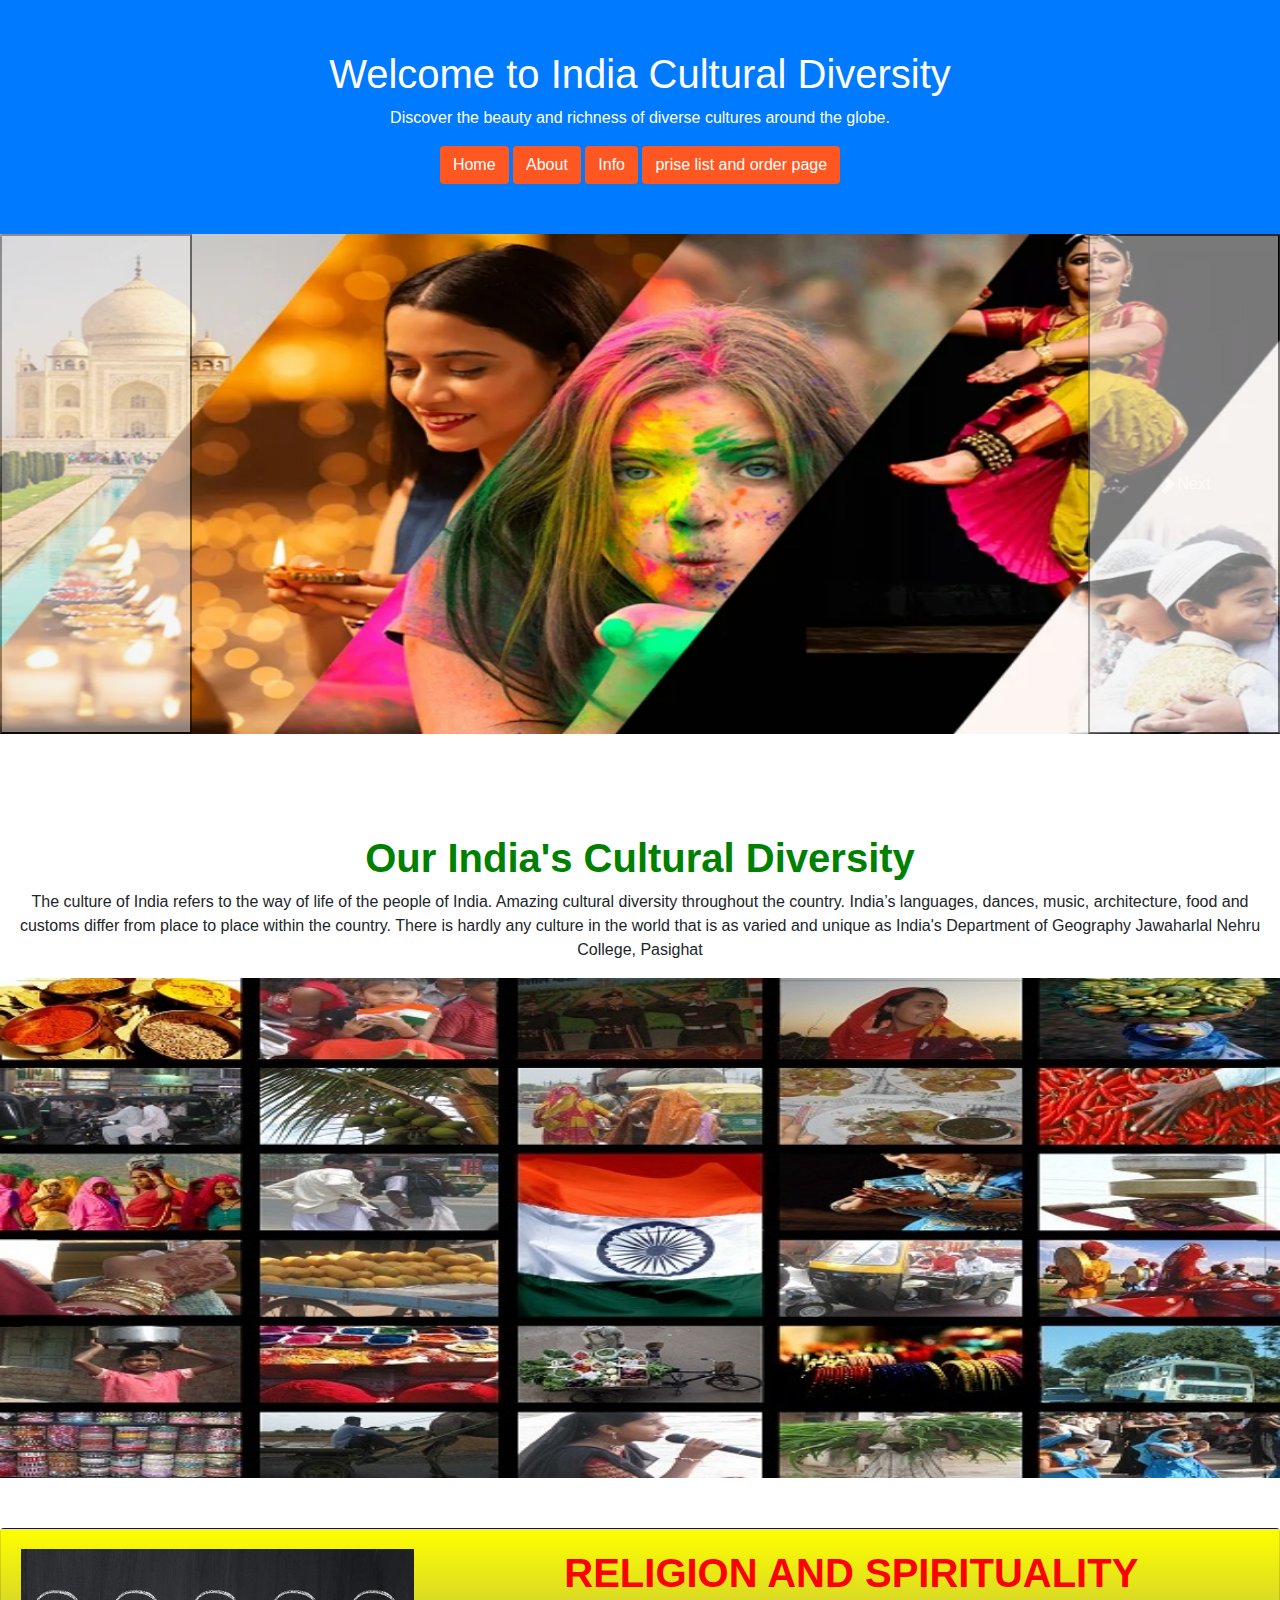
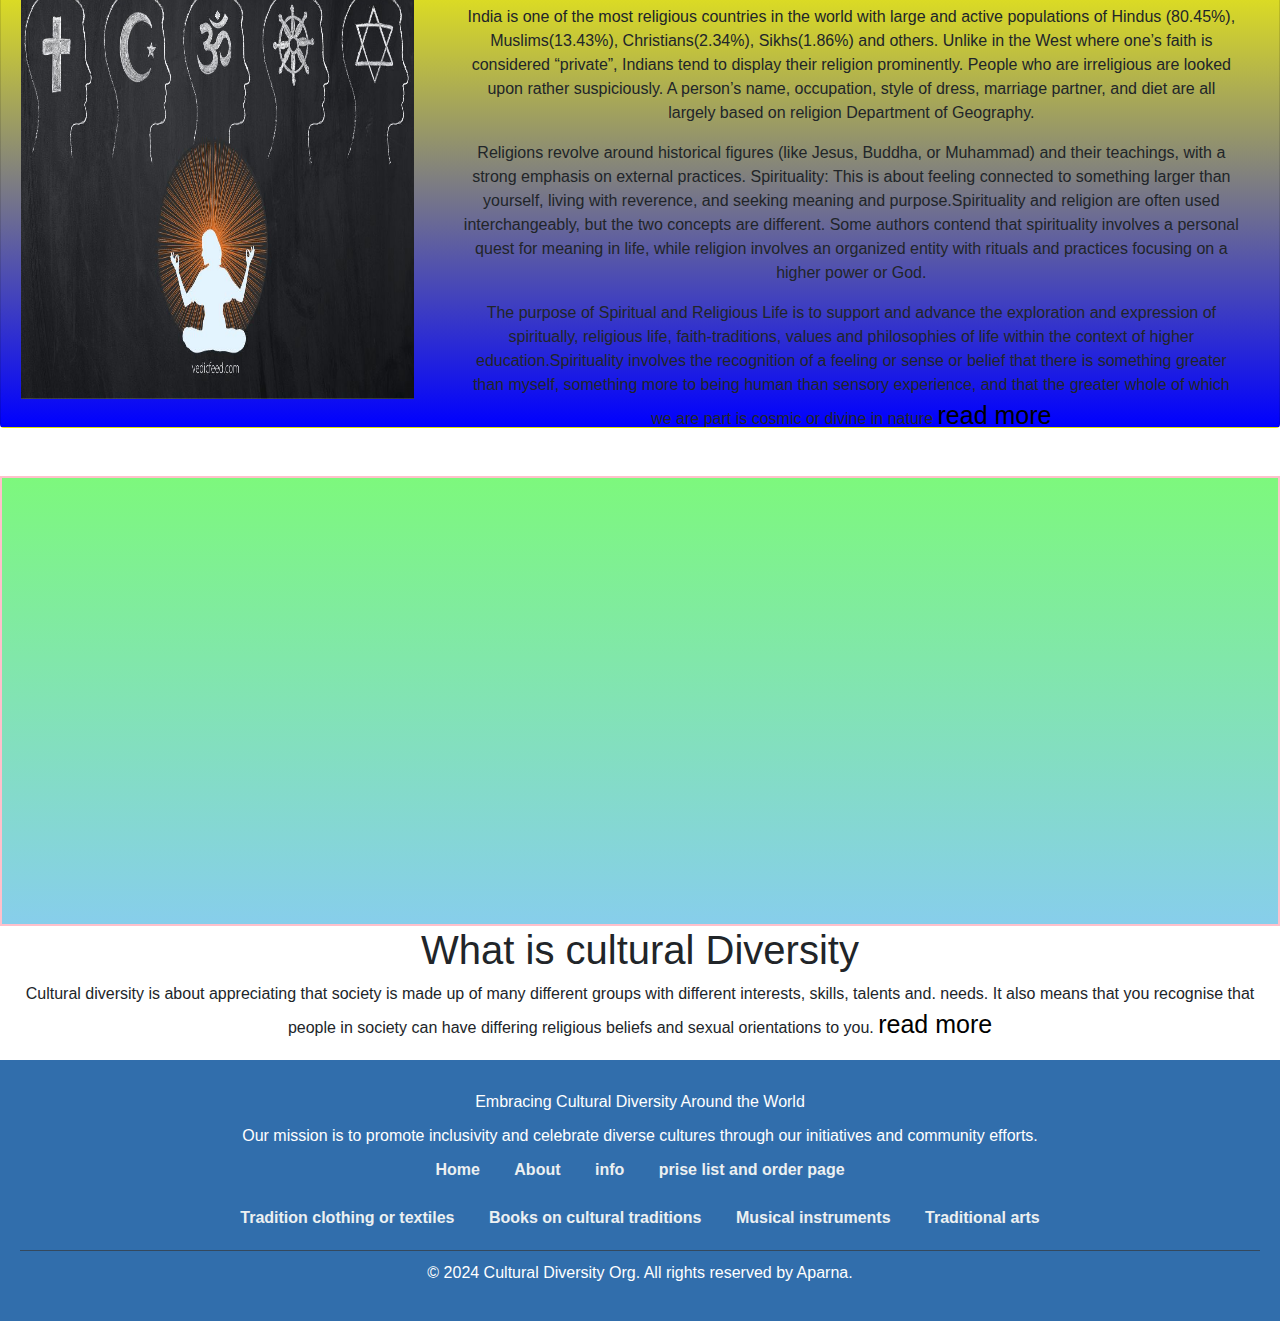
<file: index.html>
<!DOCTYPE html>
<html lang="en">

<head>
    <meta charset="UTF-8">
    <meta name="viewport" content="width=device-width, initial-scale=1.0">
    <title>Welcome - Cultural Diversity</title>
    <link href="https://stackpath.bootstrapcdn.com/bootstrap/4.5.2/css/bootstrap.min.css" rel="stylesheet">
    <link rel="stylesheet" href="style.css">
    <link href="https://cdn.jsdelivr.net/npm/bootstrap@5.0.2/dist/css/bootstrap.min.css" rel="stylesheet" integrity="sha384-EVSTQN3/azprG1Anm3QDgpJLIm9Nao0Yz1ztcQTwFspd3yD65VohhpuuCOmLASjC" crossorigin="anonymous">
    <script src="https://cdn.jsdelivr.net/npm/@popperjs/core@2.9.2/dist/umd/popper.min.js" integrity="sha384-IQsoLXl5PILFhosVNubq5LC7Qb9DXgDA9i+tQ8Zj3iwWAwPtgFTxbJ8NT4GN1R8p" crossorigin="anonymous"></script>
    <script src="https://cdn.jsdelivr.net/npm/bootstrap@5.0.2/dist/js/bootstrap.min.js" integrity="sha384-cVKIPhGWiC2Al4u+LWgxfKTRIcfu0JTxR+EQDz/bgldoEyl4H0zUF0QKbrJ0EcQF" crossorigin="anonymous"></script>
    <style>
        .welcome-section {
            background-color: #007bff;
            color: white;
            padding: 50px 0;
            text-align: center;
        }
        
        .btn-custom {
            background-color: #ff5722;
            color: white;
        }
    </style>
</head>

<body>
    <header class="welcome-section">
        <div class="container">
            <h1>Welcome to India Cultural Diversity</h1>
            <p>Discover the beauty and richness of diverse cultures around the globe.</p>
            <a href="index.html" class="btn btn-custom">Home</a>
            <a href="About.html" class="btn btn-custom">About</a>
            <a href="informative.html" class="btn btn-custom">Info</a>
            <!-- <a href="prize.html" class="btn btn-custom">prise list and order page</a> -->
            <!-- <div class="dropdown"> -->
            <a class="btn btn-custom" href="index.html" role="button" id="dropdownMenuLink" data-bs-toggle="dropdown" aria-expanded="false">
                    prise list and order page
                </a>

            <ul class="dropdown-menu" aria-labelledby="dropdownMenuLink">
                <li>
                    <a class="dropdown-item" href="textile.html">Tradition clothing or textiles</a>
                </li>
                <li>
                    <a class="dropdown-item" href="books.html">Books on cultural traditions</a>
                </li>
                <li>
                    <a class="dropdown-item" href="instruments.html">Musical instruments</a>
                </li>
                <li>
                    <a class="dropdown-item" href="arts.html">Traditional arts</a>
                </li>
            </ul>
            <!-- </div> -->
        </div>

    </header>
    <!-- <img src="welcome page for culture.webp" alt="" class=tr"img"> -->
    <div id="carouselExampleInterval" class="carousel slide" data-bs-ride="carousel">
        <div class="carousel-inner">
            <div class="carousel-item active" data-bs-interval="10000">
                <img src="welcome page for culture.webp" class="d-block w-100" alt="...">
            </div>
            <div class="carousel-item" data-bs-interval="2000">
                <img src="temples.jpg" class="d-block w-100" alt="...">
            </div>
            <div class="carousel-item">
                <img src="indian-festivals.jpg" class="d-block w-100" alt="...">
            </div>
        </div>
        <button class="carousel-control-prev" type="button" data-bs-target="#carouselExampleInterval" data-bs-slide="prev">
          <span class="carousel-control-prev-icon" aria-hidden="true"></span>
          <span class="visually-hidden">Previous</span>
        </button>
        <button class="carousel-control-next" type="button" data-bs-target="#carouselExampleInterval" data-bs-slide="next">
          <span class="carousel-control-next-icon" aria-hidden="true"></span>
          <span class="visually-hidden">Next</span>
        </button>

    </div>

    <div class="div">
        <h1 class="h1">Our India's Cultural Diversity</h1>
        <p class="p">The culture of India refers to the way of life of the people of India. Amazing cultural diversity throughout the country. India’s languages, dances, music, architecture, food and customs differ from place to place within the country. There is
            hardly any culture in the world that is as varied and unique as India's Department of Geography Jawaharlal Nehru College, Pasighat
        </p>

    </div>
    <img src="indian-culture-final-piece1.jpg" alt="" class="img">


    <div class="card">
        <div class=" row g-0 ">
            <div class="col-md-4 ">
                <img src="Religion-vs.-Spirituality.jpg " class="img-fluid rounded-start " alt="... " id="img">
            </div>
            <div class="col-md-8 ">
                <div class="card-body ">
                    <h5 id="h1">RELIGION AND SPIRITUALITY</h5>
                    <p class="card-text ">India is one of the most religious countries in the world with large and active populations of Hindus (80.45%), Muslims(13.43%), Christians(2.34%), Sikhs(1.86%) and others. Unlike in the West where one’s faith is considered “private”,
                        Indians tend to display their religion prominently. People who are irreligious are looked upon rather suspiciously. A person’s name, occupation, style of dress, marriage partner, and diet are all largely based on religion Department
                        of Geography.
                    </p>
                    <p>Religions revolve around historical figures (like Jesus, Buddha, or Muhammad) and their teachings, with a strong emphasis on external practices. Spirituality: This is about feeling connected to something larger than yourself, living
                        with reverence, and seeking meaning and purpose.Spirituality and religion are often used interchangeably, but the two concepts are different. Some authors contend that spirituality involves a personal quest for meaning in life,
                        while religion involves an organized entity with rituals and practices focusing on a higher power or God.</p>
                    <p>The purpose of Spiritual and Religious Life is to support and advance the exploration and expression of spiritually, religious life, faith-traditions, values and philosophies of life within the context of higher education.Spirituality
                        involves the recognition of a feeling or sense or belief that there is something greater than myself, something more to being human than sensory experience, and that the greater whole of which we are part is cosmic or divine in
                        nature
                        <a href="informative.html" class="read">read more</a>
                    </p>
                </div>
            </div>
        </div>
    </div>
    <br><br>
    <div class="box1">
        <iframe class="iframe" src="https://www.youtube.com/embed/dbRxuUxQ-Bg?si=sb7bfjyZ1SrWIbj0" title="YouTube video player" frameborder="0" allow="accelerometer; autoplay; clipboard-write; encrypted-media; gyroscope; picture-in-picture; web-share" referrerpolicy="strict-origin-when-cross-origin"
            allowfullscreen></iframe>
    </div>
    <div>
        <h1 class="head">What is cultural Diversity</h1>
        <p>Cultural diversity is about appreciating that society is made up of many different groups with different interests, skills, talents and. needs. It also means that you recognise that people in society can have differing religious beliefs and sexual
            orientations to you. <a href="About.html" class="read">read more</a></p>
    </div>
    <footer class="footer">
        <div class="footer-content">
            <p>Embracing Cultural Diversity Around the World</p>
            <p>Our mission is to promote inclusivity and celebrate diverse cultures through our initiatives and community efforts.</p>
            <div class="footer-links">
                <a href="index.html">Home</a>
                <a href="About.html">About</a>
                <a href="informative.html">info</a>
                <a href="prize.html">prise list and order page</a>
                <br><br>
                <a href="textile.html">Tradition clothing or textiles
                </a>
                <a href="books.html">Books on cultural traditions</a>
                <a href="instruments.html">Musical instruments</a>
                <a href="arts.html">Traditional arts
                </a>

            </div>
        </div>
        <div class="footer-bottom">
            <p>&copy; 2024 Cultural Diversity Org. All rights reserved by Aparna.</p>
        </div>
    </footer>
</body>

</html>
</file>
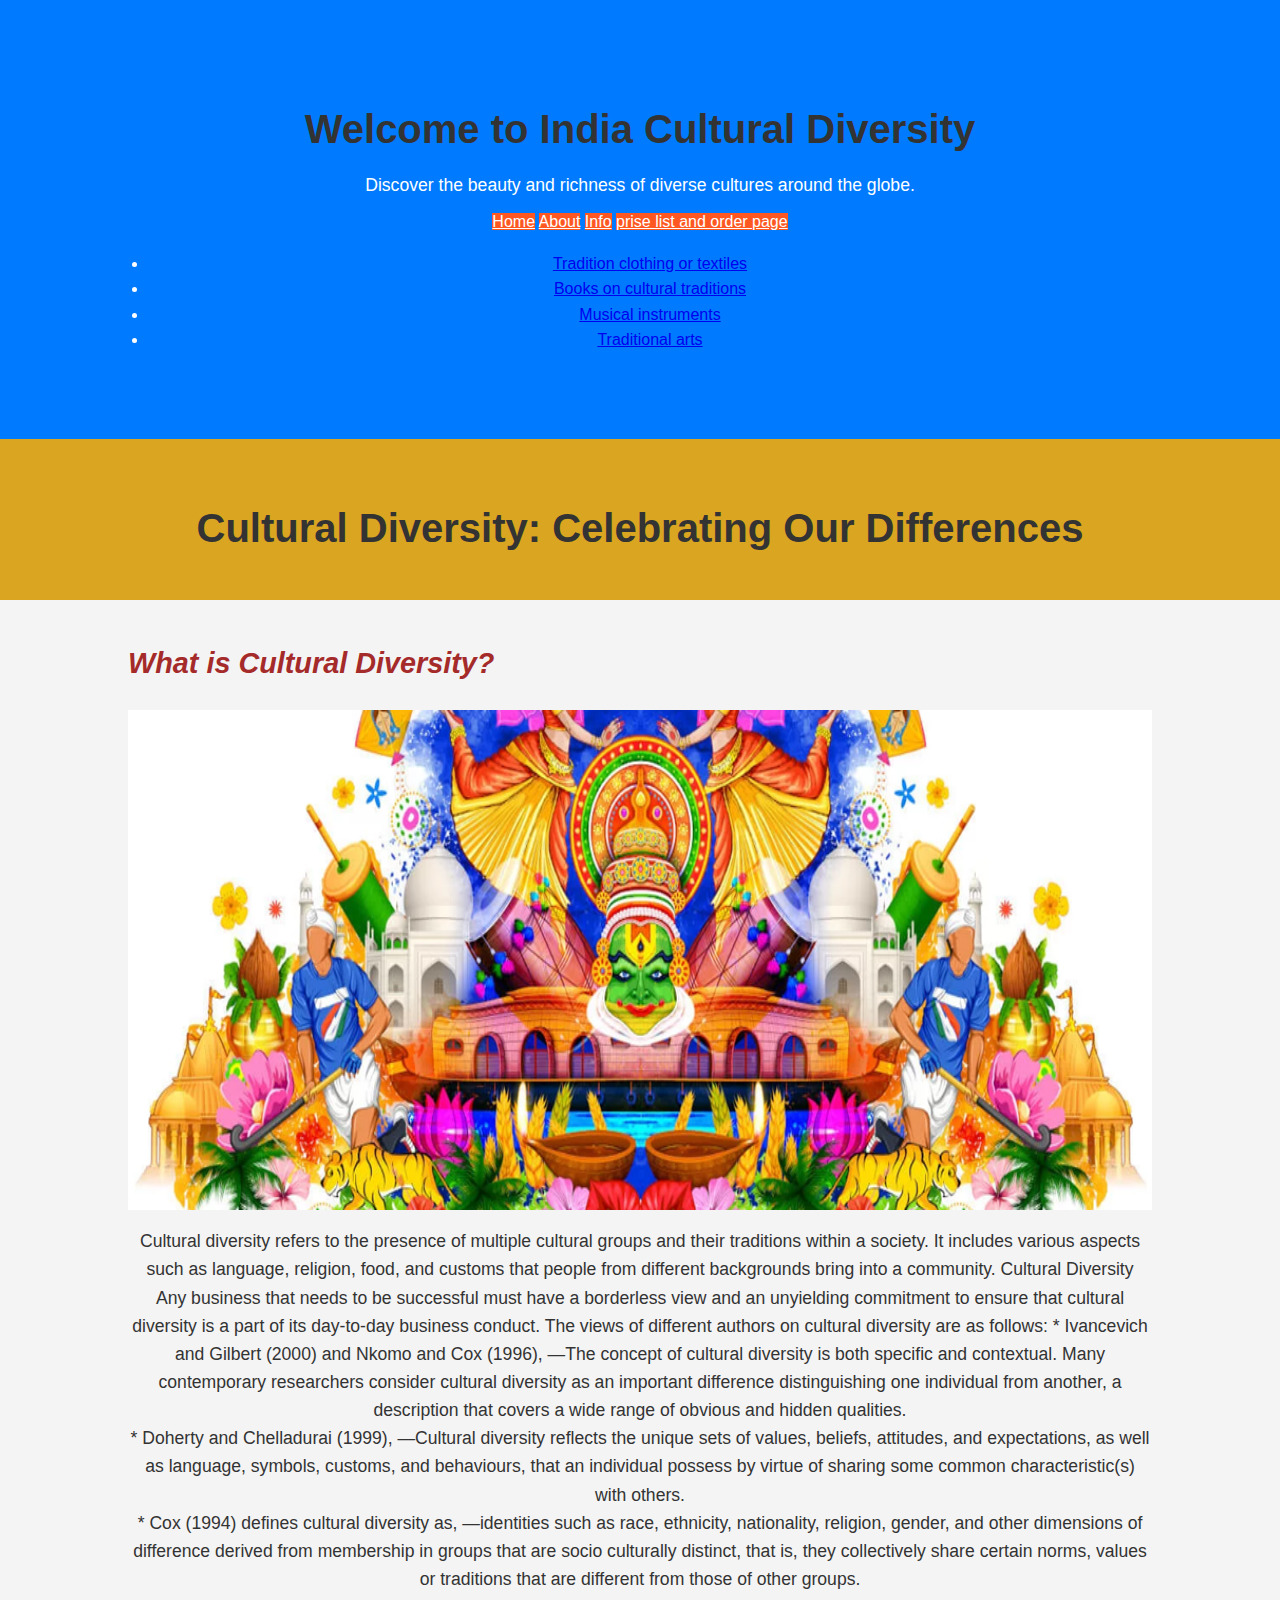
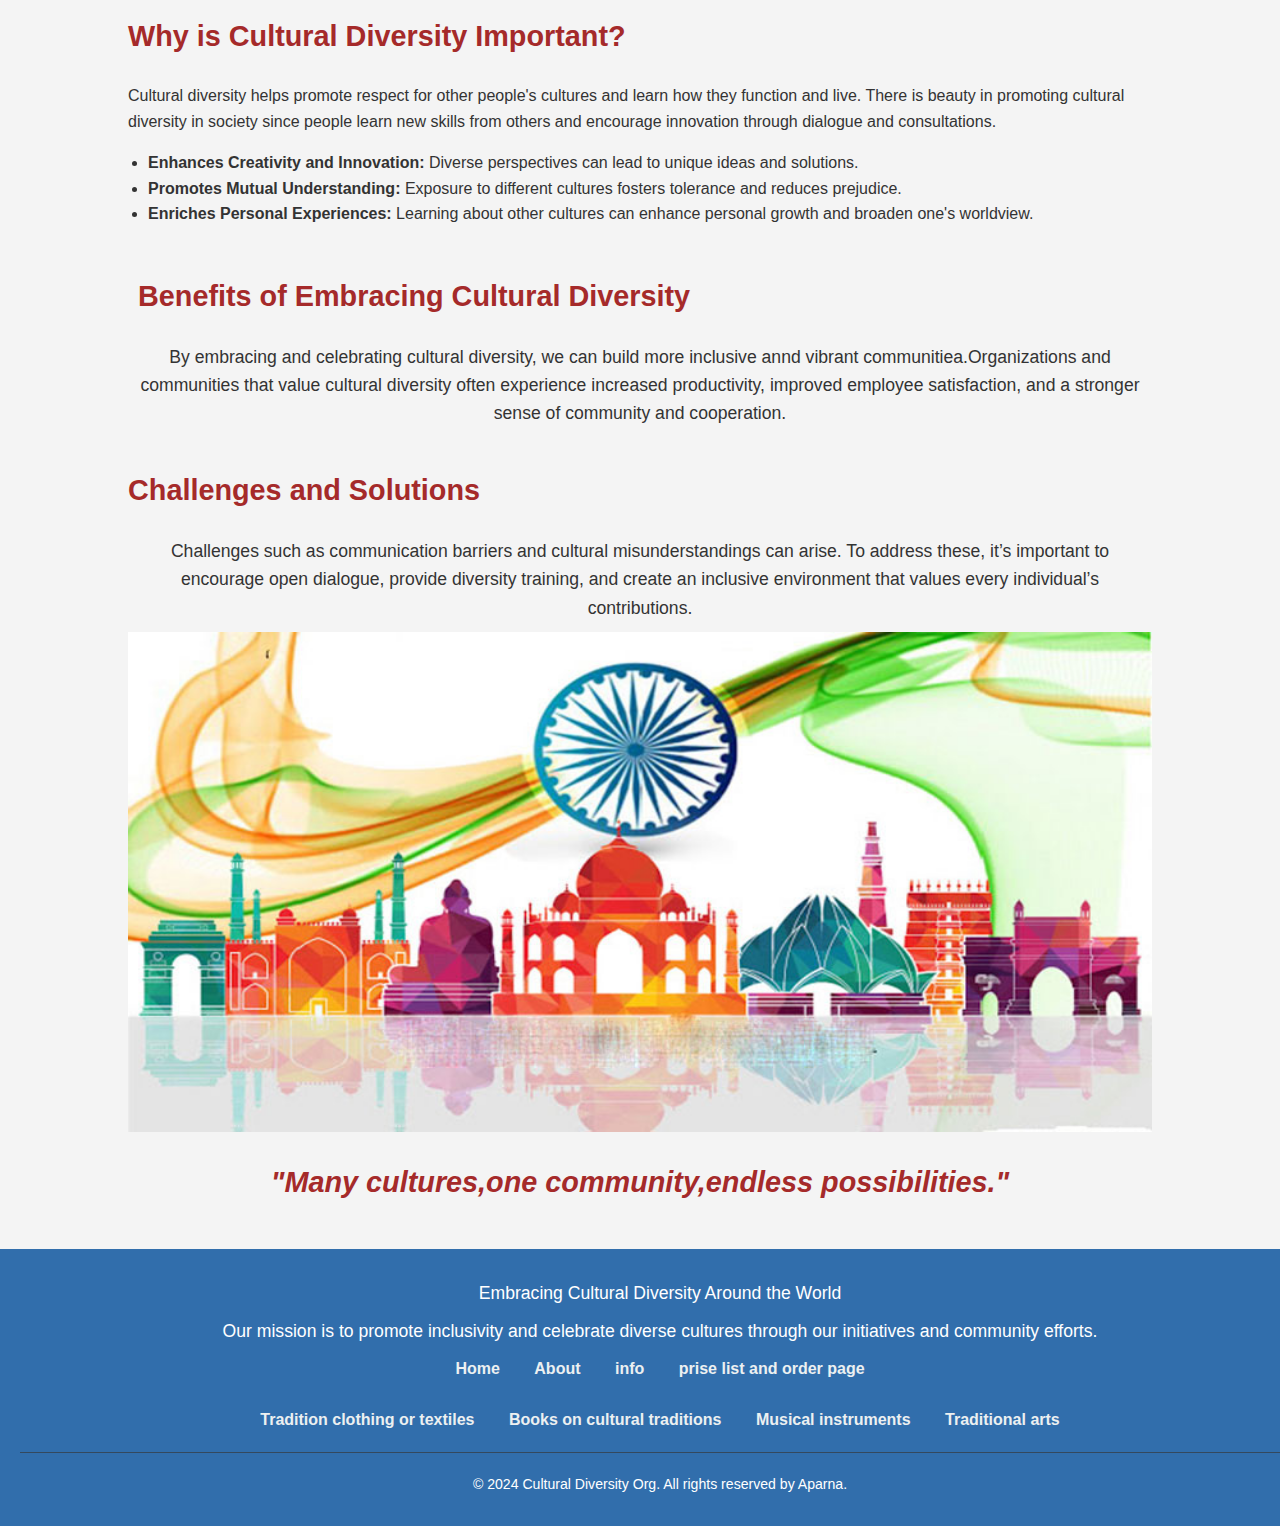
<file: About.html>
<!DOCTYPE html>
<html lang="en">

<head>
    <meta charset="UTF-8">
    <meta name="viewport" content="width=device-width, initial-scale=1.0">
    <title>Cultural Diversity</title>
    <link rel="stylesheet" href="style.css">
    <link href="https://cdn.jsdelivr.net/npm/bootstrap@5.0.2/dist/css/bootstrap.min.css" rel="stylesheet" integrity="sha384-EVSTQN3/azprG1Anm3QDgpJLIm9Nao0Yz1ztcQTwFspd3yD65VohhpuuCOmLASjC" crossorigin="anonymous">
    <script src="https://cdn.jsdelivr.net/npm/@popperjs/core@2.9.2/dist/umd/popper.min.js" integrity="sha384-IQsoLXl5PILFhosVNubq5LC7Qb9DXgDA9i+tQ8Zj3iwWAwPtgFTxbJ8NT4GN1R8p" crossorigin="anonymous"></script>
    <script src="https://cdn.jsdelivr.net/npm/bootstrap@5.0.2/dist/js/bootstrap.min.js" integrity="sha384-cVKIPhGWiC2Al4u+LWgxfKTRIcfu0JTxR+EQDz/bgldoEyl4H0zUF0QKbrJ0EcQF" crossorigin="anonymous"></script>

    <style>
        body {
            font-family: Arial, sans-serif;
            line-height: 1.6;
            margin: 0;
            padding: 0;
            background-color: #f4f4f4;
            color: #333;
        }
        
        .welcome-section {
            background-color: #007bff;
            color: white;
            padding: 50px 0;
            text-align: center;
        }
        
        .btn-custom {
            background-color: #ff5722;
            color: white;
        }
        
        header {
            background-color: goldenrod;
            color: white;
            padding: 10px 0;
            text-align: center;
        }
        
        .container {
            width: 80%;
            margin: auto;
            overflow: hidden;
            padding: 20px;
        }
        
        h1,
        h2 {
            color: #333;
        }
        
        h1 {
            font-size: 2.5em;
            margin-bottom: 10px;
        }
        
        h2 {
            font-size: 1.8em;
            margin-top: 20px;
            color: brown;
        }
        
        p {
            margin: 10px 0;
            font-size: 1.1em;
        }
        
        ul {
            list-style: disc;
            padding-left: 20px;
        }
        
        .highlight {
            padding: 10px;
            margin: 10px 0;
            border-radius: 5px;
        }
    </style>
</head>

<body>
    <header class="welcome-section">
        <div class="container">
            <h1>Welcome to India Cultural Diversity</h1>
            <p>Discover the beauty and richness of diverse cultures around the globe.</p>
            <a href="index.html" class="btn btn-custom">Home</a>
            <a href="About.html" class="btn btn-custom">About</a>
            <a href="informative.html" class="btn btn-custom">Info</a>
            <a class="btn btn-custom" href="index.html" role="button" id="dropdownMenuLink" data-bs-toggle="dropdown" aria-expanded="false">
                prise list and order page
            </a>

            <ul class="dropdown-menu" aria-labelledby="dropdownMenuLink">
                <li>
                    <a class="dropdown-item" href="textile.html">Tradition clothing or textiles</a>
                </li>
                <li>
                    <a class="dropdown-item" href="books.html">Books on cultural traditions</a>
                </li>
                <li>
                    <a class="dropdown-item" href="instruments.html">Musical instruments</a>
                </li>
                <li>
                    <a class="dropdown-item" href="arts.html">Traditional arts</a>
                </li>
            </ul>

        </div>

    </header>
    <header>
        <div class="container">
            <h1>Cultural Diversity: Celebrating Our Differences</h1>
        </div>
    </header>

    <div class="container">
        <section>

            <h2><i><b>What is Cultural Diversity?</b></i></h2>
            <img src="./culture.png" height="300px" width="1300px">

            <p>Cultural diversity refers to the presence of multiple cultural groups and their traditions within a society. It includes various aspects such as language, religion, food, and customs that people from different backgrounds bring into a community.
                Cultural Diversity</br>
                Any business that needs to be successful must have a borderless view and an unyielding commitment to ensure that cultural diversity is a part of its day-to-day business conduct. The views of different authors on cultural diversity are as follows: * Ivancevich
                and Gilbert (2000) and Nkomo and Cox (1996), ―The concept of cultural diversity is both specific and contextual. Many contemporary researchers consider cultural diversity as an important difference distinguishing one individual from another,
                a description that covers a wide range of obvious and hidden qualities.</br>
                * Doherty and Chelladurai (1999), ―Cultural diversity reflects the unique sets of values, beliefs, attitudes, and expectations, as well as language, symbols, customs, and behaviours, that an individual possess by virtue of sharing some common characteristic(s)
                with others.</br>
                * Cox (1994) defines cultural diversity as, ―identities such as race, ethnicity, nationality, religion, gender, and other dimensions of difference derived from membership in groups that are socio culturally distinct, that is, they collectively share certain
                norms, values or traditions that are different from those of other groups.
                </br>


            </p>

        </section>

        <section>

            <h2>Why is Cultural Diversity Important?</h2>
            Cultural diversity helps promote respect for other people's cultures and learn how they function and live. There is beauty in promoting cultural diversity in society since people learn new skills from others and encourage innovation through dialogue and
            consultations.

            <ul>
                <li><strong>Enhances Creativity and Innovation:</strong> Diverse perspectives can lead to unique ideas and solutions.</li>
                <li><strong>Promotes Mutual Understanding:</strong> Exposure to different cultures fosters tolerance and reduces prejudice.</li>
                <li><strong>Enriches Personal Experiences:</strong> Learning about other cultures can enhance personal growth and broaden one's worldview.</li>
            </ul>
        </section>

        <div class="highlight">
            <h2>Benefits of Embracing Cultural Diversity</h2>
            <p>By embracing and celebrating cultural diversity, we can build more inclusive annd vibrant communitiea.Organizations and communities that value cultural diversity often experience increased productivity, improved employee satisfaction, and
                a stronger sense of community and cooperation.</p>
        </div>

        <section>
            <h2>Challenges and Solutions</h2>
            <p>Challenges such as communication barriers and cultural misunderstandings can arise. To address these, it’s important to encourage open dialogue, provide diversity training, and create an inclusive environment that values every individual’s
                contributions.
            </p>
        </section>

        <img src="./flag.jpg" height="450px" width="100%">
        <center> <b><i><div class="footer1">
             <h2> "Many cultures,one community,endless possibilities."</i> </b></center>
        </h2>
    </div>
    </div>

    <footer class="footer">
        <div class="footer-content">
            <p>Embracing Cultural Diversity Around the World</p>
            <p>Our mission is to promote inclusivity and celebrate diverse cultures through our initiatives and community efforts.</p>
            <div class="footer-links">
                <a href="index.html">Home</a>
                <a href="About.html">About</a>
                <a href="informative.html">info</a>
                <a href="prize.html">prise list and order page</a>
                <br><br>
                <a href="textile.html">Tradition clothing or textiles
                </a>
                <a href="books.html">Books on cultural traditions</a>
                <a href="instruments.html">Musical instruments</a>
                <a href="arts.html">Traditional arts
                </a>

            </div>
        </div>
        <div class="footer-bottom">
            <p>&copy; 2024 Cultural Diversity Org. All rights reserved by Aparna.</p>
        </div>
    </footer>
</body>

</html>
</file>
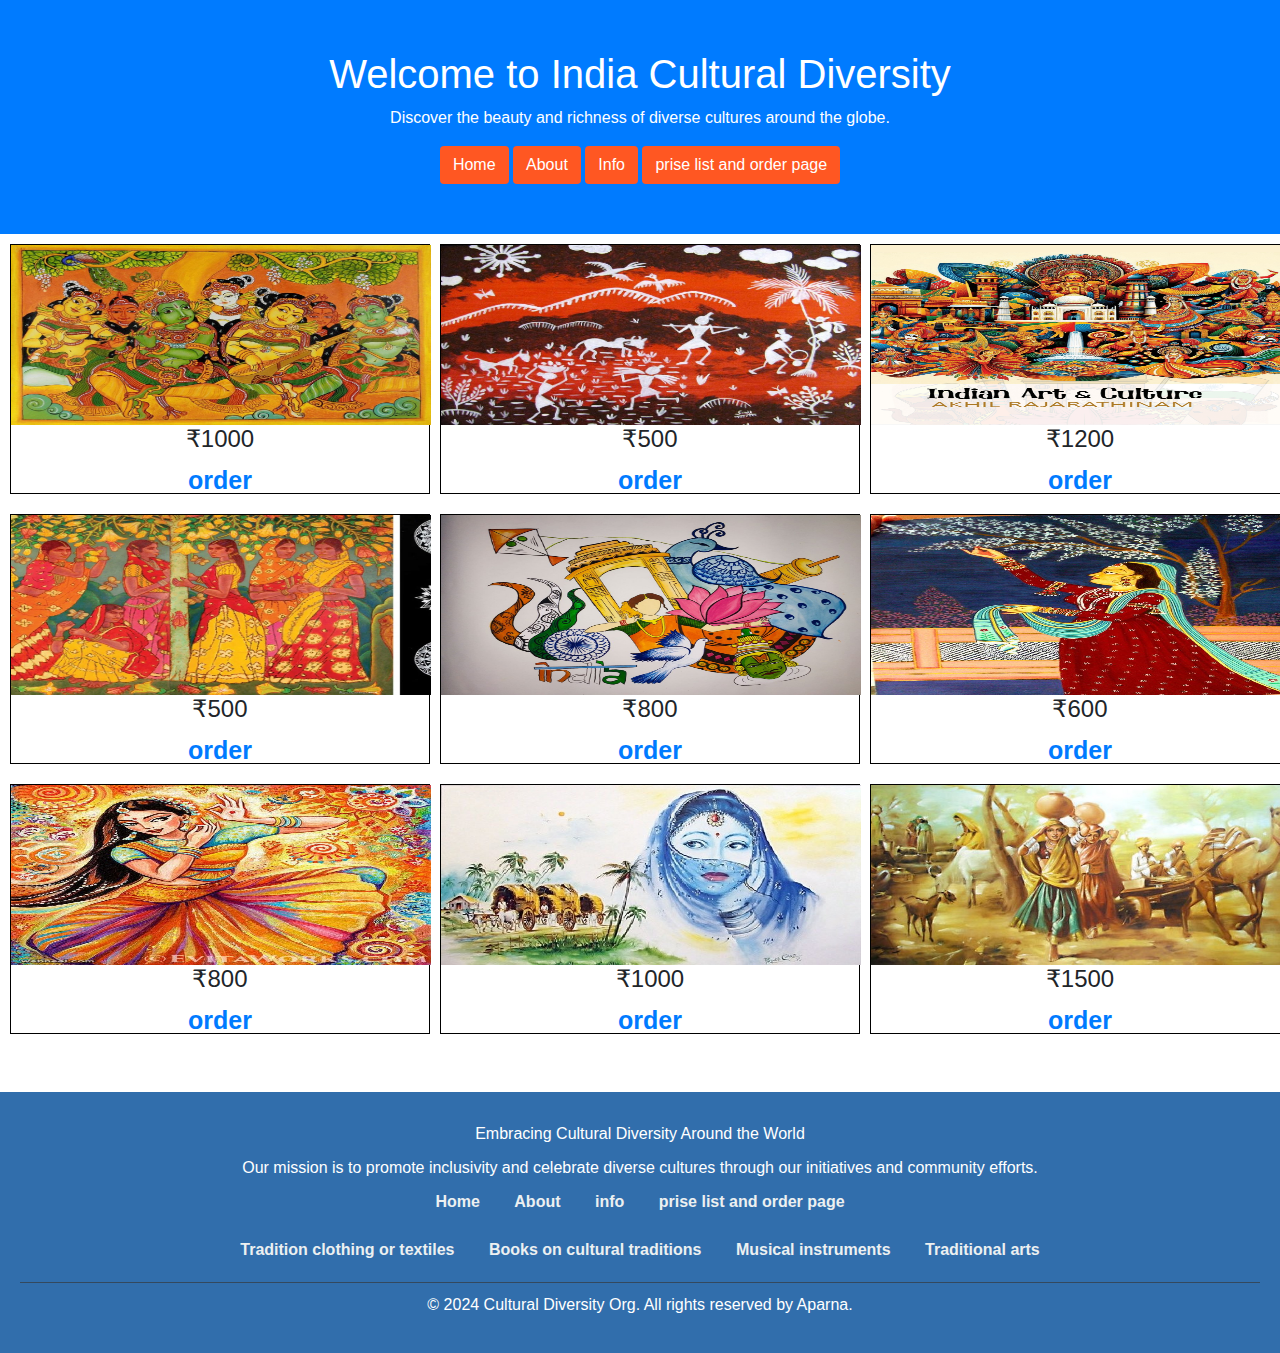
<file: arts.html>
<!DOCTYPE html>
<html lang="en">

<head>
    <meta charset="UTF-8">
    <meta name="viewport" content="width=device-width, initial-scale=1.0">
    <title>Welcome - Cultural Diversity</title>
    <link href="https://stackpath.bootstrapcdn.com/bootstrap/4.5.2/css/bootstrap.min.css" rel="stylesheet">
    <link rel="stylesheet" href="style.css">
    <link href="https://cdn.jsdelivr.net/npm/bootstrap@5.0.2/dist/css/bootstrap.min.css" rel="stylesheet" integrity="sha384-EVSTQN3/azprG1Anm3QDgpJLIm9Nao0Yz1ztcQTwFspd3yD65VohhpuuCOmLASjC" crossorigin="anonymous">
    <script src="https://cdn.jsdelivr.net/npm/@popperjs/core@2.9.2/dist/umd/popper.min.js" integrity="sha384-IQsoLXl5PILFhosVNubq5LC7Qb9DXgDA9i+tQ8Zj3iwWAwPtgFTxbJ8NT4GN1R8p" crossorigin="anonymous"></script>
    <script src="https://cdn.jsdelivr.net/npm/bootstrap@5.0.2/dist/js/bootstrap.min.js" integrity="sha384-cVKIPhGWiC2Al4u+LWgxfKTRIcfu0JTxR+EQDz/bgldoEyl4H0zUF0QKbrJ0EcQF" crossorigin="anonymous"></script>
    <style>
        .welcome-section {
            background-color: #007bff;
            color: white;
            padding: 50px 0;
            text-align: center;
        }
        
        .btn-custom {
            background-color: #ff5722;
            color: white;
        }
        
        .order {
            height: 30px;
            width: 420px;
            text-align: center;
            font-weight: bold;
            font-size: 25px;
        }
        
        .order:hover {
            background-color: chartreuse;
            color: #ff5722;
            border: 1px solid black;
        }
        
        .div11 .order {
            text-decoration: none;
        }
        
        .div12 .order {
            text-decoration: none;
        }
        
        .div13 .order {
            text-decoration: none;
        }
        
        .imgs {
            height: 180px;
            width: 420px;
        }
        
        .div1,
        .div2,
        .div3,
        .div4,
        .div5,
        .div6,
        .div7,
        .div8,
        .div9 {
            height: 250px;
            width: 420px;
            border: 1px solid black;
            text-align: center;
        }
        
        .div11 {
            display: flex;
            /* grid-template-columns: 420px, 420px, 420px; */
            padding: 10px;
            gap: 10px;
        }
        
        .div12 {
            display: flex;
            /* grid-template-columns: 420px, 420px, 420px; */
            padding: 10px;
            gap: 10px;
        }
        
        .div13 {
            display: flex;
            /* grid-template-columns:
    420px, 420px, 420px; */
            padding: 10px;
            gap: 10px;
        }
    </style>
</head>

<body>

    <header class="welcome-section">
        <div class="container">
            <h1>Welcome to India Cultural Diversity</h1>
            <p>Discover the beauty and richness of diverse cultures around the globe.</p>
            <a href="index.html" class="btn btn-custom">Home</a>
            <a href="About.html" class="btn btn-custom">About</a>
            <a href="informative.html" class="btn btn-custom">Info</a>
            <a class="btn btn-custom" href="index.html" role="button" id="dropdownMenuLink" data-bs-toggle="dropdown" aria-expanded="false">
                prise list and order page
            </a>

            <ul class="dropdown-menu" aria-labelledby="dropdownMenuLink">
                <li>
                    <a class="dropdown-item" href="textile.html">Tradition clothing or textiles</a>
                </li>
                <li>
                    <a class="dropdown-item" href="books.html">Books on cultural traditions</a>
                </li>
                <li>
                    <a class="dropdown-item" href="instruments.html">Musical instruments</a>
                </li>
                <li>
                    <a class="dropdown-item" href="arts.html">Traditional arts</a>
                </li>
            </ul>

        </div>

    </header>
    <div class="div11">
        <div class="div1"><img src="art1.jpg" alt="" class="imgs">
            <h4 class="amount">₹1000</h2><a href="prize.html" class="order">order</a></div>
        <div class="div2"><img src="art2.jpg" alt="" class="imgs">
            <h4 class="amount">₹500</h4><a href="prize.html" class="order">order</a></div>
        <div class="div3"><img src="art3.png" alt="" class="imgs">
            <h4 class="amount">₹1200</h4><a href="prize.html" class="order">order</a></div>
    </div>
    <div class="div12">
        <div class="div4"><img src="art5.webp" alt="" class="imgs">
            <h4 class="amount">₹500</h4><a href="prize.html" class="order">order</a></div>
        <div class="div5"><img src="art6.jpg" alt="" class="imgs">
            <h4 class="amount">₹800</h4><a href="prize.html" class="order">order</a></div>
        <div class="div6"><img src="art7.jpg" alt="" class="imgs">
            <h4 class="amount">₹600</h4><a href="prize.html" class="order">order</a></div>
    </div>
    <div class="div13">
        <div class="div7"><img src="art8.jpg" alt="" class="imgs">
            <h4 class="amount">₹800</h4><a href="prize.html" class="order">order</a></div>
        <div class="div8"><img src="art9.jfif" alt="" class="imgs">
            <h4 class="amount">₹1000</h4><a href="prize.html" class="order">order</a></div>
        <div class="div9"><img src="art10.jfif" alt="" class="imgs">
            <h4 class="amount">₹1500</h4><a href="prize.html" class="order">order</a></div>
    </div>
    <br><br>
    <footer class="footer">
        <div class="footer-content">
            <p>Embracing Cultural Diversity Around the World</p>
            <p>Our mission is to promote inclusivity and celebrate diverse cultures through our initiatives and community efforts.</p>
            <div class="footer-links">
                <a href="index.html">Home</a>
                <a href="About.html">About</a>
                <a href="informative.html">info</a>
                <a href="prize.html">prise list and order page</a>
                <br><br>
                <a href="textile.html">Tradition clothing or textiles
                </a>
                <a href="books.html">Books on cultural traditions</a>
                <a href="instruments.html">Musical instruments</a>
                <a href="arts.html">Traditional arts
                </a>

            </div>
        </div>
        <div class="footer-bottom">
            <p>&copy; 2024 Cultural Diversity Org. All rights reserved by Aparna.</p>
        </div>
    </footer>
</body>

</html>
</file>
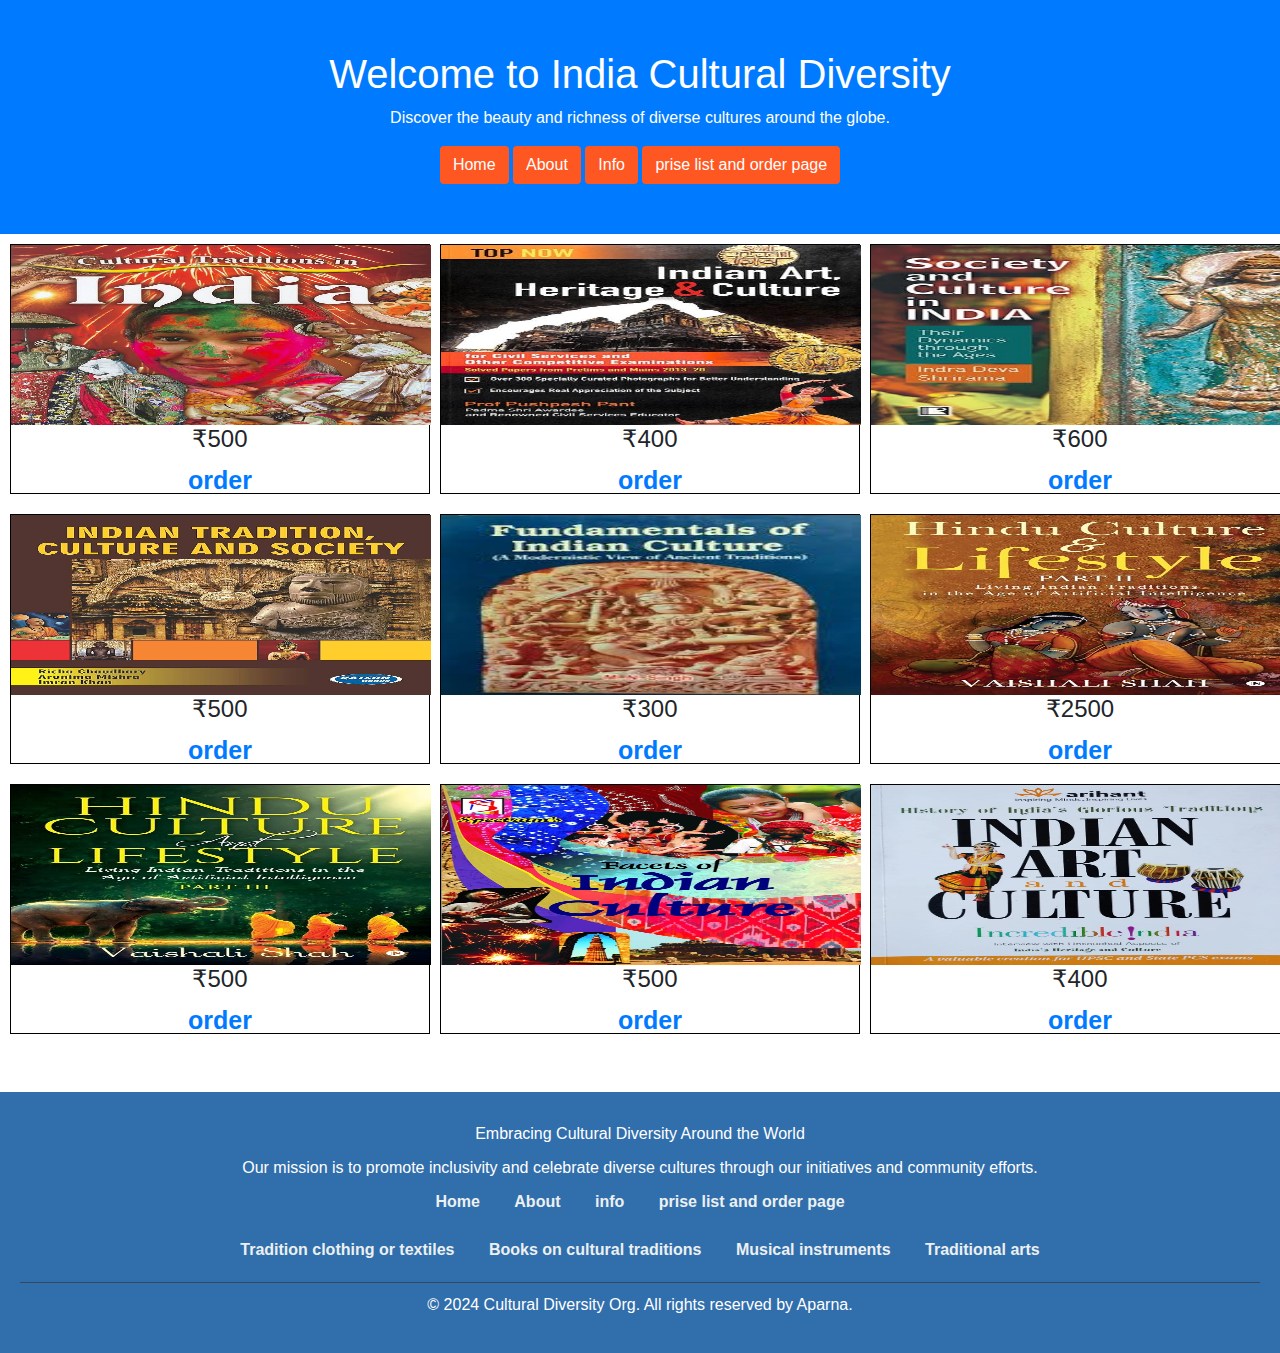
<file: books.html>
<!DOCTYPE html>
<html lang="en">

<head>
    <meta charset="UTF-8">
    <meta name="viewport" content="width=device-width, initial-scale=1.0">
    <title>Welcome - Cultural Diversity</title>
    <link href="https://stackpath.bootstrapcdn.com/bootstrap/4.5.2/css/bootstrap.min.css" rel="stylesheet">
    <link rel="stylesheet" href="style.css">
    <link href="https://cdn.jsdelivr.net/npm/bootstrap@5.0.2/dist/css/bootstrap.min.css" rel="stylesheet" integrity="sha384-EVSTQN3/azprG1Anm3QDgpJLIm9Nao0Yz1ztcQTwFspd3yD65VohhpuuCOmLASjC" crossorigin="anonymous">
    <script src="https://cdn.jsdelivr.net/npm/@popperjs/core@2.9.2/dist/umd/popper.min.js" integrity="sha384-IQsoLXl5PILFhosVNubq5LC7Qb9DXgDA9i+tQ8Zj3iwWAwPtgFTxbJ8NT4GN1R8p" crossorigin="anonymous"></script>
    <script src="https://cdn.jsdelivr.net/npm/bootstrap@5.0.2/dist/js/bootstrap.min.js" integrity="sha384-cVKIPhGWiC2Al4u+LWgxfKTRIcfu0JTxR+EQDz/bgldoEyl4H0zUF0QKbrJ0EcQF" crossorigin="anonymous"></script>
    <style>
        .welcome-section {
            background-color: #007bff;
            color: white;
            padding: 50px 0;
            text-align: center;
        }
        
        .btn-custom {
            background-color: #ff5722;
            color: white;
        }
        
        .order {
            height: 30px;
            width: 420px;
            text-align: center;
            font-weight: bold;
            font-size: 25px;
        }
        
        .order:hover {
            background-color: chartreuse;
            color: #ff5722;
            border: 1px solid black;
        }
        
        .div11 .order {
            text-decoration: none;
        }
        
        .div12 .order {
            text-decoration: none;
        }
        
        .div13 .order {
            text-decoration: none;
        }
        
        .imgs {
            height: 180px;
            width: 420px;
        }
        
        .div1,
        .div2,
        .div3,
        .div4,
        .div5,
        .div6,
        .div7,
        .div8,
        .div9 {
            height: 250px;
            width: 420px;
            border: 1px solid black;
            text-align: center;
        }
        
        .div11 {
            display: flex;
            /* grid-template-columns: 420px, 420px, 420px; */
            padding: 10px;
            gap: 10px;
        }
        
        .div12 {
            display: flex;
            /* grid-template-columns: 420px, 420px, 420px; */
            padding: 10px;
            gap: 10px;
        }
        
        .div13 {
            display: flex;
            /* grid-template-columns:
    420px, 420px, 420px; */
            padding: 10px;
            gap: 10px;
        }
    </style>
</head>

<body>

    <header class="welcome-section">
        <div class="container">
            <h1>Welcome to India Cultural Diversity</h1>
            <p>Discover the beauty and richness of diverse cultures around the globe.</p>
            <a href="index.html" class="btn btn-custom">Home</a>
            <a href="About.html" class="btn btn-custom">About</a>
            <a href="informative.html" class="btn btn-custom">Info</a>
            <a class="btn btn-custom" href="index.html" role="button" id="dropdownMenuLink" data-bs-toggle="dropdown" aria-expanded="false">
                prise list and order page
            </a>

            <ul class="dropdown-menu" aria-labelledby="dropdownMenuLink">
                <li>
                    <a class="dropdown-item" href="textile.html">Tradition clothing or textiles</a>
                </li>
                <li>
                    <a class="dropdown-item" href="books.html">Books on cultural traditions</a>
                </li>
                <li>
                    <a class="dropdown-item" href="instruments.html">Musical instruments</a>
                </li>
                <li>
                    <a class="dropdown-item" href="arts.html">Traditional arts</a>
                </li>
            </ul>

        </div>

    </header>
    <div class="div11">
        <div class="div1"><img src="book1.jpg" alt="" class="imgs">
            <h4 class="amount">₹500</h2><a href="prize.html" class="order">order</a></div>
        <div class="div2"><img src="book12.jpg" alt="" class="imgs">
            <h4 class="amount">₹400</h4><a href="prize.html" class="order">order</a></div>
        <div class="div3"><img src="book13.jpg" alt="" class="imgs">
            <h4 class="amount">₹600</h4><a href="prize.html" class="order">order</a></div>
    </div>
    <div class="div12">
        <div class="div4"><img src="book2.jpg" alt="" class="imgs">
            <h4 class="amount">₹500</h4><a href="prize.html" class="order">order</a></div>
        <div class="div5"><img src="book3.jfif" alt="" class="imgs">
            <h4 class="amount">₹300</h4><a href="prize.html" class="order">order</a></div>
        <div class="div6"><img src="book4.jpg" alt="" class="imgs">
            <h4 class="amount">₹2500</h4><a href="prize.html" class="order">order</a></div>
    </div>
    <div class="div13">
        <div class="div7"><img src="book5.jpg" alt="" class="imgs">
            <h4 class="amount">₹500</h4><a href="prize.html" class="order">order</a></div>
        <div class="div8"><img src="book6.webp" alt="" class="imgs">
            <h4 class="amount">₹500</h4><a href="prize.html" class="order">order</a></div>
        <div class="div9"><img src="book7.webp" alt="" class="imgs">
            <h4 class="amount">₹400</h4><a href="prize.html" class="order">order</a></div>
    </div>
    <br><br>
    <footer class="footer">
        <div class="footer-content">
            <p>Embracing Cultural Diversity Around the World</p>
            <p>Our mission is to promote inclusivity and celebrate diverse cultures through our initiatives and community efforts.</p>
            <div class="footer-links">
                <a href="index.html">Home</a>
                <a href="About.html">About</a>
                <a href="informative.html">info</a>
                <a href="prize.html">prise list and order page</a>
                <br><br>
                <a href="textile.html">Tradition clothing or textiles
                </a>
                <a href="books.html">Books on cultural traditions</a>
                <a href="instruments.html">Musical instruments</a>
                <a href="arts.html">Traditional arts
                </a>

            </div>
        </div>
        <div class="footer-bottom">
            <p>&copy; 2024 Cultural Diversity Org. All rights reserved by Aparna.</p>
        </div>
    </footer>
</body>

</html>
</file>
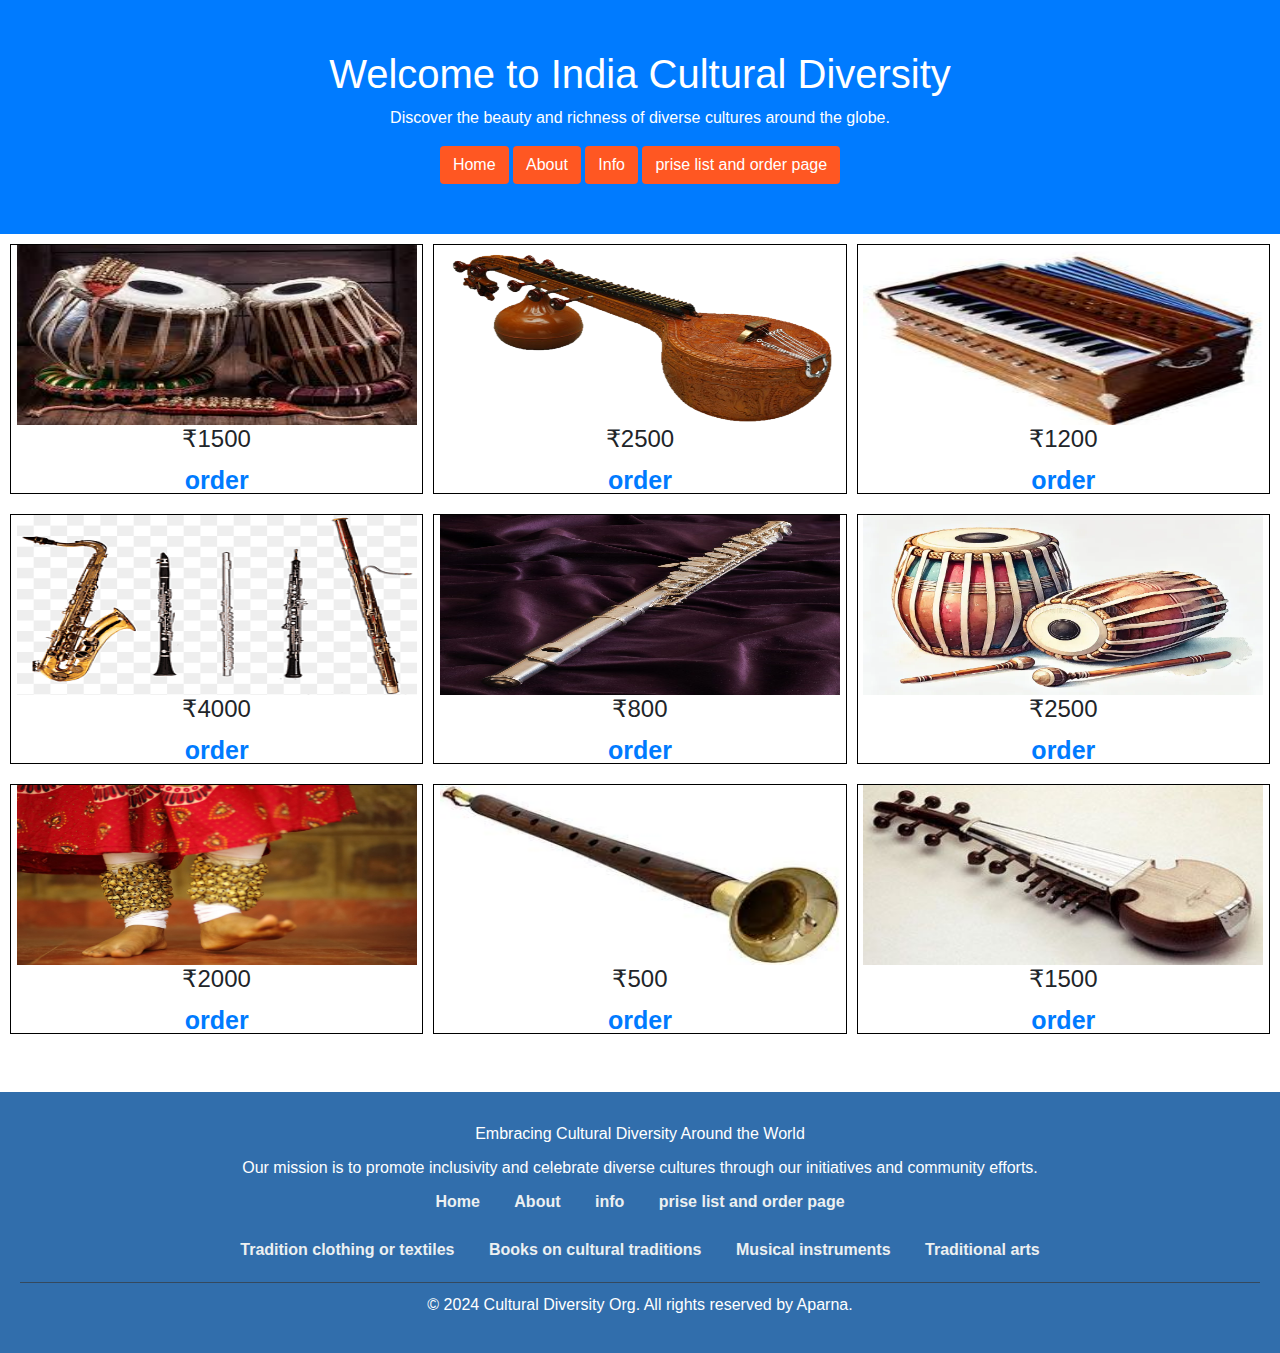
<file: instruments.html>
<!DOCTYPE html>
<html lang="en">

<head>
    <meta charset="UTF-8">
    <meta name="viewport" content="width=device-width, initial-scale=1.0">
    <title>Welcome - Cultural Diversity</title>
    <link href="https://stackpath.bootstrapcdn.com/bootstrap/4.5.2/css/bootstrap.min.css" rel="stylesheet">
    <link rel="stylesheet" href="style.css">
    <link href="https://cdn.jsdelivr.net/npm/bootstrap@5.0.2/dist/css/bootstrap.min.css" rel="stylesheet" integrity="sha384-EVSTQN3/azprG1Anm3QDgpJLIm9Nao0Yz1ztcQTwFspd3yD65VohhpuuCOmLASjC" crossorigin="anonymous">
    <script src="https://cdn.jsdelivr.net/npm/@popperjs/core@2.9.2/dist/umd/popper.min.js" integrity="sha384-IQsoLXl5PILFhosVNubq5LC7Qb9DXgDA9i+tQ8Zj3iwWAwPtgFTxbJ8NT4GN1R8p" crossorigin="anonymous"></script>
    <script src="https://cdn.jsdelivr.net/npm/bootstrap@5.0.2/dist/js/bootstrap.min.js" integrity="sha384-cVKIPhGWiC2Al4u+LWgxfKTRIcfu0JTxR+EQDz/bgldoEyl4H0zUF0QKbrJ0EcQF" crossorigin="anonymous"></script>
    <style>
        .welcome-section {
            background-color: #007bff;
            color: white;
            padding: 50px 0;
            text-align: center;
        }
        
        .btn-custom {
            background-color: #ff5722;
            color: white;
        }
        
        .order {
            height: 30px;
            width: 420px;
            text-align: center;
            font-weight: bold;
            font-size: 25px;
        }
        
        .order:hover {
            background-color: chartreuse;
            color: #ff5722;
            border: 1px solid black;
        }
        
        .div11 .order {
            text-decoration: none;
        }
        
        .div12 .order {
            text-decoration: none;
        }
        
        .div13 .order {
            text-decoration: none;
        }
        
        .imgs {
            height: 180px;
            width: 400px;
        }
        
        .div1,
        .div2,
        .div3,
        .div4,
        .div5,
        .div6,
        .div7,
        .div8,
        .div9 {
            height: 250px;
            width: 420px;
            border: 1px solid black;
            text-align: center;
        }
        
        .div11 {
            display: flex;
            /* grid-template-columns: 420px, 420px, 420px; */
            padding: 10px;
            gap: 10px;
        }
        
        .div12 {
            display: flex;
            /* grid-template-columns: 420px, 420px, 420px; */
            padding: 10px;
            gap: 10px;
        }
        
        .div13 {
            display: flex;
            /* grid-template-columns:
    420px, 420px, 420px; */
            padding: 10px;
            gap: 10px;
        }
    </style>
</head>

<body>

    <header class="welcome-section">
        <div class="container">
            <h1>Welcome to India Cultural Diversity</h1>
            <p>Discover the beauty and richness of diverse cultures around the globe.</p>
            <a href="index.html" class="btn btn-custom">Home</a>
            <a href="About.html" class="btn btn-custom">About</a>
            <a href="informative.html" class="btn btn-custom">Info</a>
            <a class="btn btn-custom" href="index.html" role="button" id="dropdownMenuLink" data-bs-toggle="dropdown" aria-expanded="false">
                prise list and order page
            </a>

            <ul class="dropdown-menu" aria-labelledby="dropdownMenuLink">
                <li>
                    <a class="dropdown-item" href="textile.html">Tradition clothing or textiles</a>
                </li>
                <li>
                    <a class="dropdown-item" href="books.html">Books on cultural traditions</a>
                </li>
                <li>
                    <a class="dropdown-item" href="instruments.html">Musical instruments</a>
                </li>
                <li>
                    <a class="dropdown-item" href="arts.html">Traditional arts</a>
                </li>
            </ul>

        </div>

    </header>
    <div class="div11">
        <div class="div1"><img src="music1.jfif" alt="" class="imgs">
            <h4 class="amount">₹1500</h2><a href="prize.html" class="order">order</a></div>
        <div class="div2"><img src="music2.png" alt="" class="imgs">
            <h4 class="amount">₹2500</h4><a href="prize.html" class="order">order</a></div>
        <div class="div3"><img src="music3.jpg" alt="" class="imgs">
            <h4 class="amount">₹1200</h4><a href="prize.html" class="order">order</a></div>
    </div>
    <div class="div12">
        <div class="div4"><img src="music4.png" alt="" class="imgs">
            <h4 class="amount">₹4000</h4><a href="prize.html" class="order">order</a></div>
        <div class="div5"><img src="music5.jpg" alt="" class="imgs">
            <h4 class="amount">₹800</h4><a href="prize.html" class="order">order</a></div>
        <div class="div6"><img src="music9.webp" alt="" class="imgs">
            <h4 class="amount">₹2500</h4><a href="prize.html" class="order">order</a></div>
    </div>
    <div class="div13">
        <div class="div7"><img src="music6.jpg" alt="" class="imgs">
            <h4 class="amount">₹2000</h4><a href="prize.html" class="order">order</a></div>
        <div class="div8"><img src="music11.jfif" alt="" class="imgs">
            <h4 class="amount">₹500</h4><a href="prize.html" class="order">order</a></div>
        <div class="div9"><img src="music8.jpg" alt="" class="imgs">
            <h4 class="amount">₹1500</h4><a href="prize.html" class="order">order</a></div>
    </div>
    <br><br>
    <footer class="footer">
        <div class="footer-content">
            <p>Embracing Cultural Diversity Around the World</p>
            <p>Our mission is to promote inclusivity and celebrate diverse cultures through our initiatives and community efforts.</p>
            <div class="footer-links">
                <a href="index.html">Home</a>
                <a href="About.html">About</a>
                <a href="informative.html">info</a>
                <a href="prize.html">prise list and order page</a>
                <br><br>
                <a href="textile.html">Tradition clothing or textiles
                </a>
                <a href="books.html">Books on cultural traditions</a>
                <a href="instruments.html">Musical instruments</a>
                <a href="arts.html">Traditional arts
                </a>

            </div>
        </div>
        <div class="footer-bottom">
            <p>&copy; 2024 Cultural Diversity Org. All rights reserved by Aparna.</p>
        </div>
    </footer>
</body>

</html>
</file>
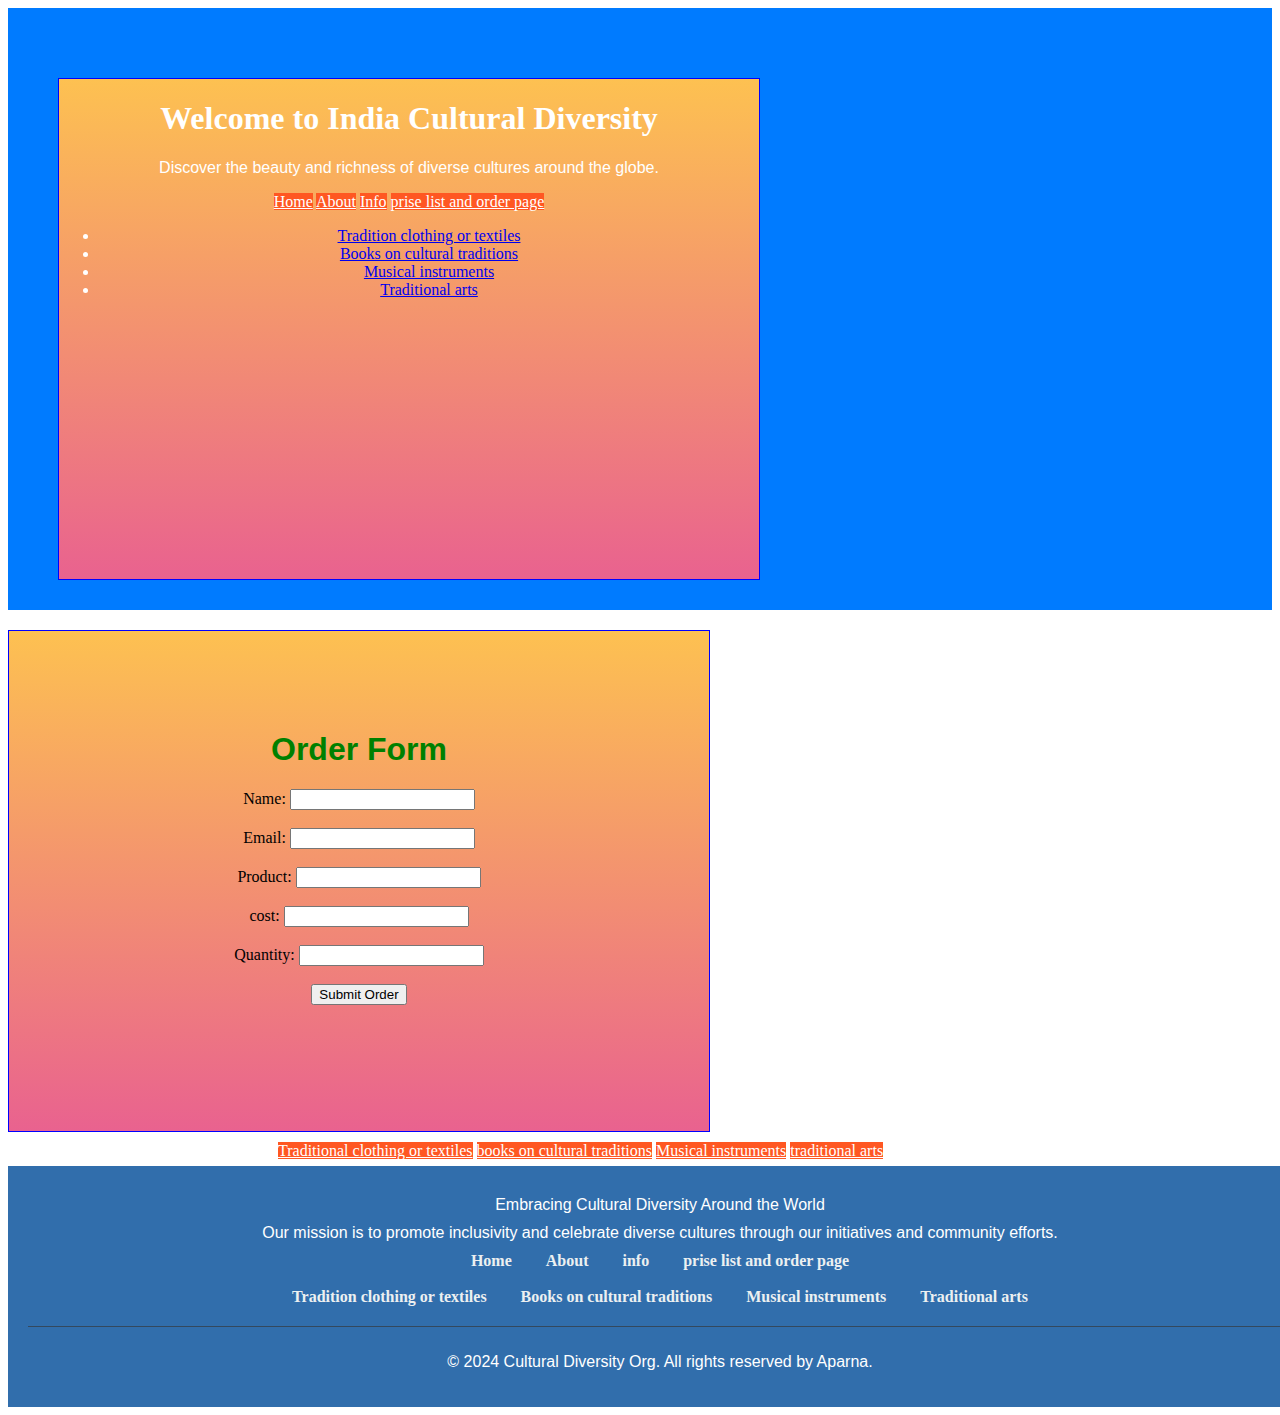
<file: prize.html>
<!DOCTYPE html>
<html>

<head>
    <title>Order Page</title>
    <link rel="stylesheet" href="style.css">
    <link href="https://cdn.jsdelivr.net/npm/bootstrap@5.0.2/dist/css/bootstrap.min.css" rel="stylesheet" integrity="sha384-EVSTQN3/azprG1Anm3QDgpJLIm9Nao0Yz1ztcQTwFspd3yD65VohhpuuCOmLASjC" crossorigin="anonymous">
    <script src="https://cdn.jsdelivr.net/npm/@popperjs/core@2.9.2/dist/umd/popper.min.js" integrity="sha384-IQsoLXl5PILFhosVNubq5LC7Qb9DXgDA9i+tQ8Zj3iwWAwPtgFTxbJ8NT4GN1R8p" crossorigin="anonymous"></script>
    <script src="https://cdn.jsdelivr.net/npm/bootstrap@5.0.2/dist/js/bootstrap.min.js" integrity="sha384-cVKIPhGWiC2Al4u+LWgxfKTRIcfu0JTxR+EQDz/bgldoEyl4H0zUF0QKbrJ0EcQF" crossorigin="anonymous"></script>
    <style>
        .welcome-section {
            background-color: #007bff;
            color: white;
            padding: 50px;
            text-align: center;
        }
        
        .btn-custom {
            background-color: #ff5722;
            color: white;
        }
        
        button:hover {
            background-color: green;
        }
        
        .container {
            height: 500px;
            width: 700px;
            border: 1px solid blue;
            background: linear-gradient(rgb(253, 193, 81), rgb(233, 98, 143));
            text-align: center;
            position: relative;
            top: 20px;
        }
        
        .card4 {
            position: relative;
            top: 30px;
            margin-left: 270px;
        }
    </style>
</head>

<body>
       <header class="welcome-section">
        <div class="container">
            <h1>Welcome to India Cultural Diversity</h1>
            <p>Discover the beauty and richness of diverse cultures around the globe.</p>
            <a href="index.html" class="btn btn-custom">Home</a>
            <a href="About.html" class="btn btn-custom">About</a>
            <a href="informative.html" class="btn btn-custom">Info</a>
            <!-- <a href="prize.html" class="btn btn-custom">prise list and order page</a> -->
            <!-- <div class="dropdown"> -->
            <a class="btn btn-custom" href="index.html" role="button" id="dropdownMenuLink" data-bs-toggle="dropdown" aria-expanded="false">
                    prise list and order page
                </a>

            <ul class="dropdown-menu" aria-labelledby="dropdownMenuLink">
                <li>
                    <a class="dropdown-item" href="textile.html">Tradition clothing or textiles</a>
                </li>
                <li>
                    <a class="dropdown-item" href="books.html">Books on cultural traditions</a>
                </li>
                <li>
                    <a class="dropdown-item" href="instruments.html">Musical instruments</a>
                </li>
                <li>
                    <a class="dropdown-item" href="arts.html">Traditional arts</a>
                </li>
            </ul>
            <!-- </div> -->
        </div>

    </header>


    <div class="container">
        <div class="row">
            <h1 class="h1">Order Form</h1>
            <form id="orderForm">
                <label for="name">Name:</label>
                <input type="text" id="name" name="name" required><br><br>
                <label for="email">Email:</label>
                <input type="email" id="email" name="email" required><br><br>
                <label for="product">Product:</label>
                <input type="text" id="product" name="product" required><br><br>

                <label for="cost">cost:</label>
                <input type="number" id="number" name="number" required><br><br>
                <label for="quantity">Quantity:</label>
                <input type="number" id="quantity" name="quantity" required><br><br>
                <button type="submit">Submit Order</button>
            </form>
        </div>
    </div>
    <div class="card4">
        <a href="textile.html" class="btn btn-custom" target="_blank">Traditional clothing or textiles</a>
        <a href="books.html" class="btn btn-custom" target="_blank">books on cultural traditions</a>
        <a href="instruments.html" class="btn btn-custom" target="_blank">Musical instruments</a>
        <a href="arts.html" class="btn btn-custom" target="_blank">traditional arts</a>
    </div>

    <br><br>
    <footer class="footer">
        <div class="footer-content">
            <p>Embracing Cultural Diversity Around the World</p>
            <p>Our mission is to promote inclusivity and celebrate diverse cultures through our initiatives and community efforts.</p>
            <div class="footer-links">
                <a href="index.html">Home</a>
                <a href="About.html">About</a>
                <a href="informative.html">info</a>
                <a href="prize.html">prise list and order page</a>
                <br><br>
                <a href="textile.html">Tradition clothing or textiles
                </a>
                <a href="books.html">Books on cultural traditions</a>
                <a href="instruments.html">Musical instruments</a>
                <a href="arts.html">Traditional arts
                </a>

            </div>
        </div>
        <div class="footer-bottom">
            <p>&copy; 2024 Cultural Diversity Org. All rights reserved by Aparna.</p>
        </div>
    </footer>
</body>

</html>
</file>
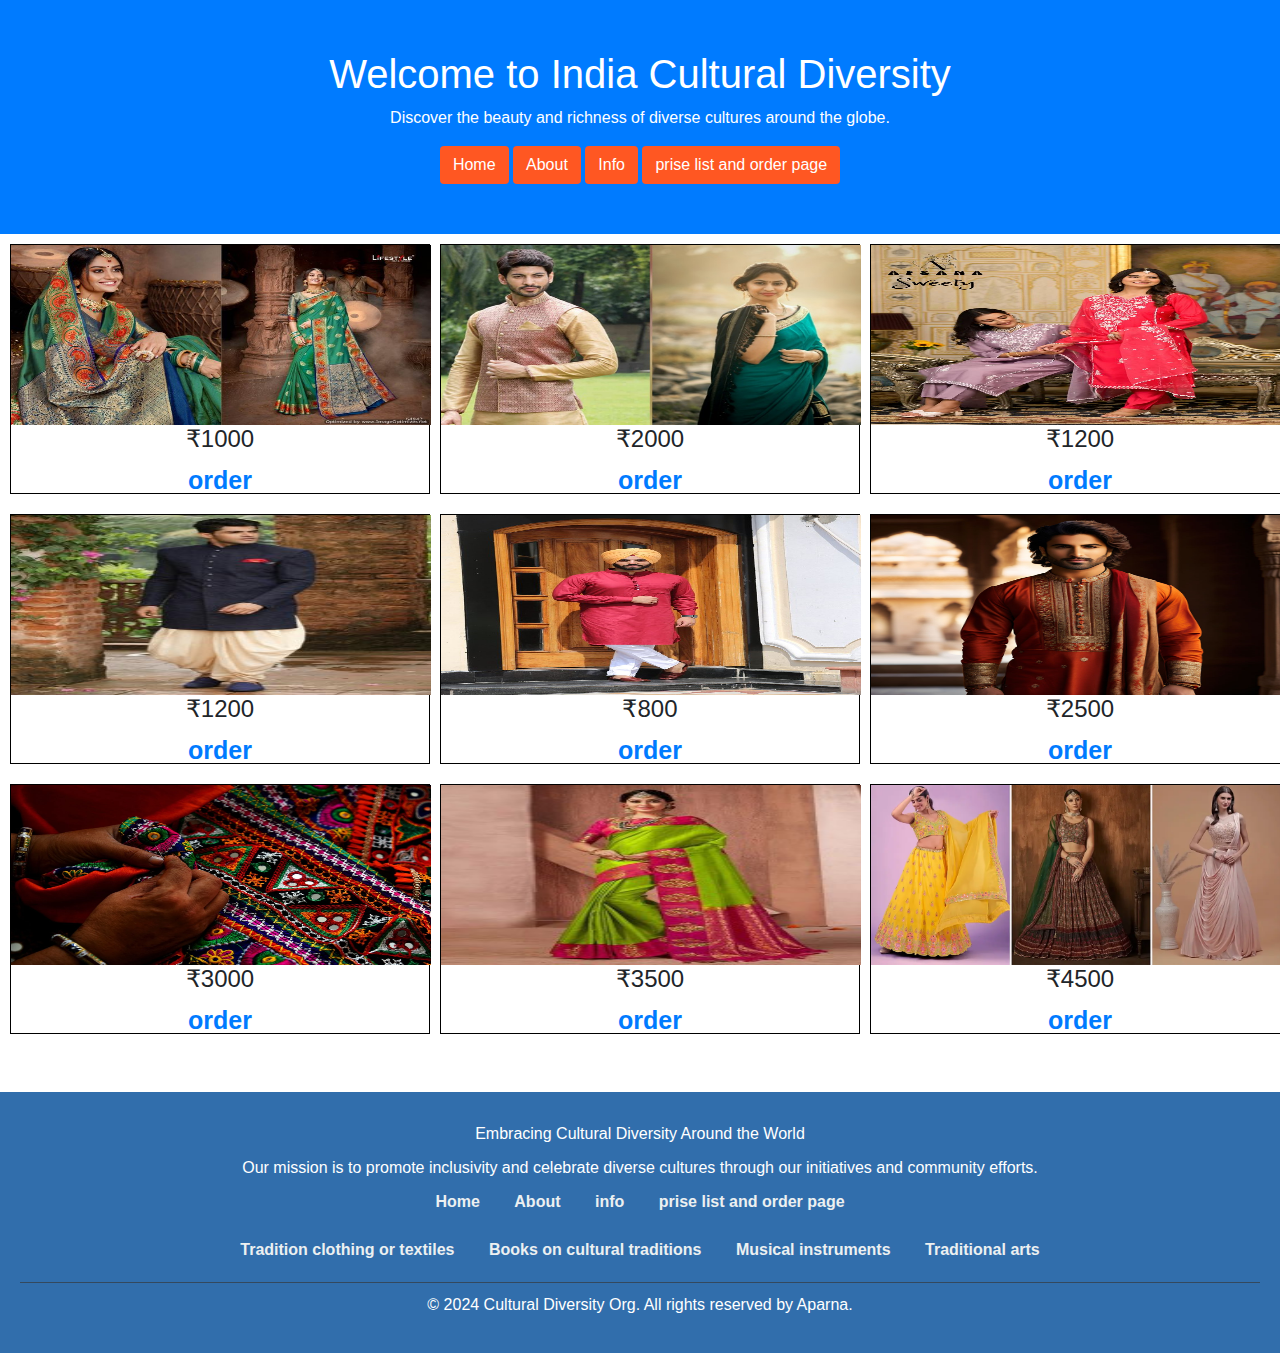
<file: textile.html>
<!DOCTYPE html>
<html lang="en">

<head>
    <meta charset="UTF-8">
    <meta name="viewport" content="width=device-width, initial-scale=1.0">
    <title>Welcome - Cultural Diversity</title>
    <link href="https://stackpath.bootstrapcdn.com/bootstrap/4.5.2/css/bootstrap.min.css" rel="stylesheet">
    <link rel="stylesheet" href="style.css">
    <link href="https://cdn.jsdelivr.net/npm/bootstrap@5.0.2/dist/css/bootstrap.min.css" rel="stylesheet" integrity="sha384-EVSTQN3/azprG1Anm3QDgpJLIm9Nao0Yz1ztcQTwFspd3yD65VohhpuuCOmLASjC" crossorigin="anonymous">
    <script src="https://cdn.jsdelivr.net/npm/@popperjs/core@2.9.2/dist/umd/popper.min.js" integrity="sha384-IQsoLXl5PILFhosVNubq5LC7Qb9DXgDA9i+tQ8Zj3iwWAwPtgFTxbJ8NT4GN1R8p" crossorigin="anonymous"></script>
    <script src="https://cdn.jsdelivr.net/npm/bootstrap@5.0.2/dist/js/bootstrap.min.js" integrity="sha384-cVKIPhGWiC2Al4u+LWgxfKTRIcfu0JTxR+EQDz/bgldoEyl4H0zUF0QKbrJ0EcQF" crossorigin="anonymous"></script>
    <style>
        .welcome-section {
            background-color: #007bff;
            color: white;
            padding: 50px 0;
            text-align: center;
        }
        
        .btn-custom {
            background-color: #ff5722;
            color: white;
        }
        
        .order {
            height: 30px;
            width: 420px;
            text-align: center;
            font-weight: bold;
            font-size: 25px;
        }
        
        .order:hover {
            background-color: chartreuse;
            color: #ff5722;
            border: 1px solid black;
        }
        
        .div11 .order {
            text-decoration: none;
        }
        
        .div12 .order {
            text-decoration: none;
        }
        
        .div13 .order {
            text-decoration: none;
        }
        
        .imgs {
            height: 180px;
            width: 420px;
        }
        
        .div1,
        .div2,
        .div3,
        .div4,
        .div5,
        .div6,
        .div7,
        .div8,
        .div9 {
            height: 250px;
            width: 420px;
            border: 1px solid black;
            text-align: center;
        }
        
        .div11 {
            display: flex;
            /* grid-template-columns: 420px, 420px, 420px; */
            padding: 10px;
            gap: 10px;
        }
        
        .div12 {
            display: flex;
            /* grid-template-columns: 420px, 420px, 420px; */
            padding: 10px;
            gap: 10px;
        }
        
        .div13 {
            display: flex;
            /* grid-template-columns: 420px, 420px, 420px; */
            padding: 10px;
            gap: 10px;
        }
    </style>
</head>

<body>

    <header class="welcome-section">
        <div class="container">
            <h1>Welcome to India Cultural Diversity</h1>
            <p>Discover the beauty and richness of diverse cultures around the globe.</p>
            <a href="index.html" class="btn btn-custom">Home</a>
            <a href="About.html" class="btn btn-custom">About</a>
            <a href="informative.html" class="btn btn-custom">Info</a>
            <a class="btn btn-custom" href="index.html" role="button" id="dropdownMenuLink" data-bs-toggle="dropdown" aria-expanded="false">
                prise list and order page
            </a>

            <ul class="dropdown-menu" aria-labelledby="dropdownMenuLink">
                <li>
                    <a class="dropdown-item" href="textile.html">Tradition clothing or textiles</a>
                </li>
                <li>
                    <a class="dropdown-item" href="books.html">Books on cultural traditions</a>
                </li>
                <li>
                    <a class="dropdown-item" href="instruments.html">Musical instruments</a>
                </li>
                <li>
                    <a class="dropdown-item" href="arts.html">Traditional arts</a>
                </li>
            </ul>

        </div>

    </header>
    <div class="div11">
        <div class="div1">
            <img src="sareee.jpg" alt="" class="imgs">
            <h4 class="amount">₹1000</h2><a href="prize.html" class="order">order</a>
        </div>
        <div class="div2">
            <img src="combo2.jpg" alt="" class="imgs">
            <h4 class="amount">₹2000</h4><a href="prize.html" class="order">order</a>

        </div>
        <div class="div3">
            <img src="plaso.webp" alt="" class="imgs">
            <h4 class="amount">₹1200</h4><a href="prize.html" class="order">order</a>

        </div>
    </div>
    <div class="div12">
        <div class="div4">
            <img src="Dhoti-Pants-2.jpg" alt="" class="imgs">
            <h4 class="amount">₹1200</h4><a href="prize.html" class="order">order</a>

        </div>
        <div class="div5">
            <img src="panjabi 2.jpg" alt="" class="imgs">
            <h4 class="amount">₹800</h4><a href="prize.html" class="order">order</a>

        </div>
        <div class="div6">
            <img src="wedding.jpeg" alt="" class="imgs">
            <h4 class="amount">₹2500</h4><a href="prize.html" class="order">order</a>

        </div>
    </div>
    <div class="div13">
        <div class="div7">
            <img src="st dresss.webp" alt="" class="imgs">
            <h4 class="amount">₹3000</h4><a href="prize.html" class="order">order</a>

        </div>
        <div class="div8">
            <img src="saree2.jfif" alt="" class="imgs">
            <h4 class="amount">₹3500</h4><a href="prize.html" class="order">order</a>

        </div>
        <div class="div9">
            <img src="cambo3.webp" alt="" class="imgs">
            <h4 class="amount">₹4500</h4><a href="prize.html" class="order">order</a>

        </div>
    </div>
    <br><br>
    <footer class="footer">
        <div class="footer-content">
            <p>Embracing Cultural Diversity Around the World</p>
            <p>Our mission is to promote inclusivity and celebrate diverse cultures through our initiatives and community efforts.</p>
            <div class="footer-links">
                <a href="index.html">Home</a>
                <a href="About.html">About</a>
                <a href="informative.html">info</a>
                <a href="prize.html">prise list and order page</a>
                <br><br>
                <a href="textile.html">Tradition clothing or textiles
                </a>
                <a href="books.html">Books on cultural traditions</a>
                <a href="instruments.html">Musical instruments</a>
                <a href="arts.html">Traditional arts
                </a>

            </div>
        </div>
        <div class="footer-bottom">
            <p>&copy; 2024 Cultural Diversity Org. All rights reserved by Aparna.</p>
        </div>
    </footer>
</body>

</html>
</file>
<file: style.css>
img {
        height: 500px;
        width: 100%;
    }
    
    .h1 {
        text-align: center;
        color: green;
        font-family: 'Segoe UI', Tahoma, Geneva, Verdana, sans-serif;
        font-weight: bolder;
        margin-top: 100px;
        width: 100%;
    }
    
    .h1:hover {
        color: navy;
    }
    
    p {
        text-align: center;
        font-size: medium;
        font-family: 'Segoe UI', Tahoma, Geneva, Verdana, sans-serif;
    }
    
    .card {
        width: 100%;
        height: 500px;
        padding: 20px;
        margin-top: 50px;
        background: linear-gradient(yellow, blue);
    }
    .card:hover{
        background: linear-gradient(green,white);
    }
    
    .card-title {
        margin-top: 20px;
        font-family: 'Segoe UI', Tahoma, Geneva, Verdana, sans-serif;
        font-weight: bolder;
        color: green;
        font-size: 40px;
        text-align: center;
    }
   
    
    #img {
        height: 450px;
    }
    
    #h1 {
        text-align: center;
        color: red;
        font-family: 'Segoe UI', Tahoma, Geneva, Verdana, sans-serif;
        font-weight: bolder;
        margin-top: -20px;
        width: 100%;
        font-size: 40px;
    }
    
    #h1:hover {
        color: navy;
    }
    
    .read {
        color: black;
        font-size: 25px;
    }
    
    .read:hover {
        color: red;
    }
    /* .h4 {
        color: red;
    } */
    
    .box1 {
        font-size: 40px;
        font-weight: bolder;
        text-align: start;
    }
    
    .box1 img {
        height: 450px;
        width: 500px;
    }
    
    .head {
        text-align: center;
    }
    
    .box1 {
        height: 450px;
        width: 100%;
        border: 2px solid pink;
        background: linear-gradient(rgb(125, 248, 125), skyblue);
    }
    .box1:hover{
     background: linear-gradient(rgb(251, 19, 19),grey);
    }
    
    .iframe {
        width: 700px;
        height: 400px;
        margin-left: 300px;
        margin-top: 20px;
        box-shadow: 5px blue;
    }
    
    .footer {
        background-color: #316eac;
        /* Dark grey background */
        color: white;
        padding: 20px;
        text-align: center;
        position: relative;
        bottom: 0;
        width: 100%;
    }
    .footer:hover{
        background-color: rgb(16, 39, 51);
      
    }
    
    .footer-content {
        margin-bottom: 20px;
    }
    
    .footer-content p {
        margin: 10px 0;
    }
    
    .footer-links {
        margin: 10px 0;
    }
    
    .footer-links a {
        color: #ecf0f1;
        /* Light grey color for links */
        text-decoration: none;
        margin: 0 15px;
        font-weight: bold;
    }
    
    .footer-links a:hover {
        text-decoration: none;
        color: red;
    }
    
    .footer-bottom {
        font-size: 0.8em;
        border-top: 1px solid #34495e;
        /* Slightly lighter grey for separation */
        padding-top: 10px;
    }
    
    @media only screen and (min-width:320px) and (max-width:465px) {
        img {
            height: 500px;
            width: 100%;
        }
        .h1 {
            text-align: center;
            color: green;
            font-family: 'Segoe UI', Tahoma, Geneva, Verdana, sans-serif;
            font-weight: bolder;
            margin-top: 100px;
            width: 100%;
        }
        .h1:hover {
            color: navy;
        }
        p {
            text-align: center;
            font-size: medium;
            font-family: 'Segoe UI', Tahoma, Geneva, Verdana, sans-serif;
        }
        .card {
            width: 100%;
            height: 1900px;
            padding: 20px;
            margin-top: 50px;
            background: linear-gradient(yellow, blue);
        }
        .card-title {
            margin-top: 20px;
            font-family: 'Segoe UI', Tahoma, Geneva, Verdana, sans-serif;
            font-weight: bolder;
            color: green;
            font-size: 40px;
            text-align: center;
        }
        #img {
            height: 450px;
        }
        #h1 {
            text-align: center;
            color: green;
            font-family: 'Segoe UI', Tahoma, Geneva, Verdana, sans-serif;
            font-weight: bolder;
            margin-top: 65px;
            width: 100%;
            font-size: 20px;
        }
        #h1:hover {
            color: navy;
        }
        .read {
            color: black;
            font-size: 10px;
        }
        .read:hover {
            color: red;
        }
        /* .h4 {
        color: red;
    } */
        .box1 {
            font-size: 40px;
            font-weight: bolder;
            text-align: start;
        }
        .box1 img {
            height: 450px;
            width: 500px;
        }
        .head {
            text-align: center;
        }
        .box1 {
            height: 120px;
            width: 100%;
            border: 2px solid pink;
            background: linear-gradient(rgb(125, 248, 125), skyblue);
            margin-top: -45px;
        }
        .iframe {
            width: 150px;
            height: 100px;
            margin-left: 79px;
            margin-top: 10px;
            box-shadow: 5px blue;
        }
        .footer {
            background-color: #2c3e50;
            /* Dark grey background */
            color: white;
            padding: 20px;
            text-align: center;
            position: relative;
            bottom: 0;
            width: 100%;
        }
        .footer-content {
            margin-bottom: 20px;
        }
        .footer-content p {
            margin: 10px 0;
        }
        .footer-links {
            margin: 10px 0;
        }
        .footer-links a {
            color: #ecf0f1;
            /* Light grey color for links */
            text-decoration: none;
            margin: 0 15px;
            font-weight: bold;
        }
        .footer-links a:hover {
            text-decoration: underline;
        }
        .footer-bottom {
            font-size: 0.8em;
            border-top: 1px solid #34495e;
            /* Slightly lighter grey for separation */
            padding-top: 10px;
        }
    }
</file>
